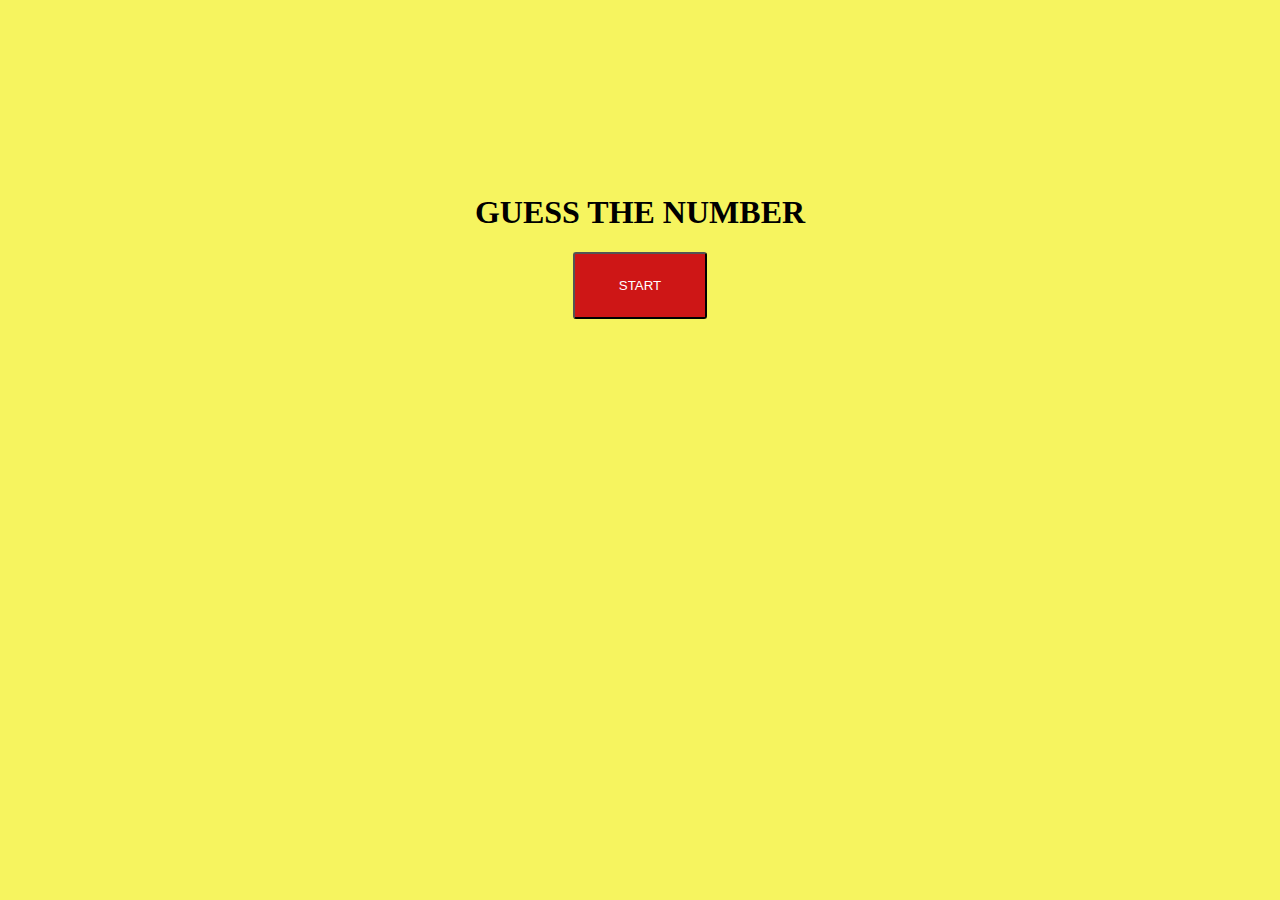
<file: index.html>
<!DOCTYPE html>
<html lang="en">

    <head>
        <title>GUESS NUMBER</title>
        <link rel="stylesheet" href="style.css">
    </head>

    <body>
        <div class="cont">
            <h1>GUESS THE NUMBER</h1>
            <button onclick="page2()">START</button>
        </div>
            <script src="./app.js"></script>
    </body>
</html>
</file>
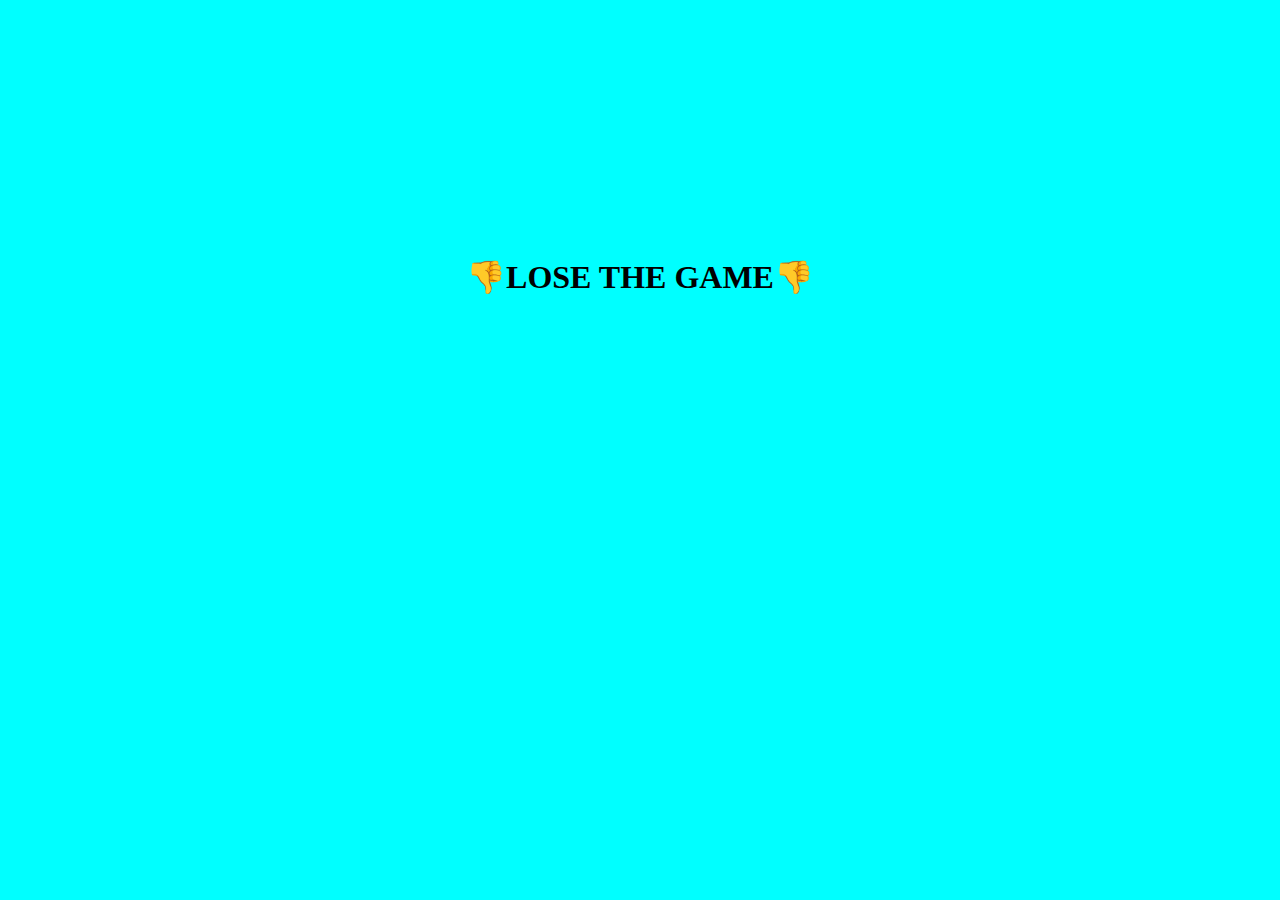
<file: loss.html>
<!DOCTYPE html>
<html lang="en">
    <head><link rel="stylesheet" href="style.css"></head>
    <body style="background-color: aqua;">
        <h1 id="lose">👎LOSE THE GAME👎</h1>
    </body>
</html>
</file>
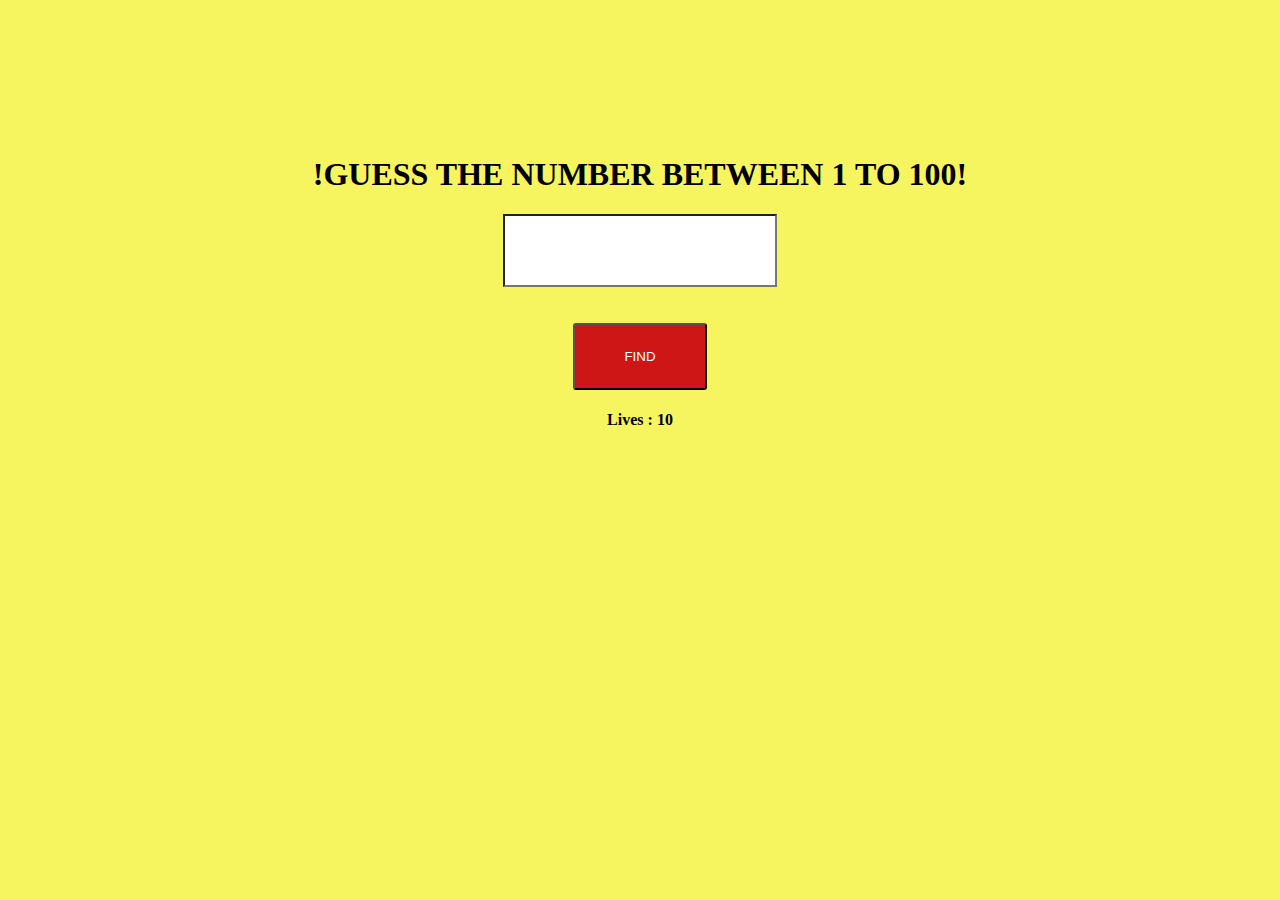
<file: start.html>
<!DOCTYPE html>
<html lang="en">
    <head>
        <title>START</title>
        <link rel="stylesheet" href="style.css">
    </head>

    <body>
        <div class="cont1">
            <h1>!GUESS THE NUMBER BETWEEN 1 TO 100!</h1>
            <input type="text" id="txt"><br><br>
            <button id="sub"onclick="res()">FIND</button>
            <h4 id="liv" >Lives : 10</h4>
            <p id="mesg"></p>
        </div>
    
        <script src="./game.js"></script>
    </body>
    </html>
        </div>

    </body> 
</html>
</file>
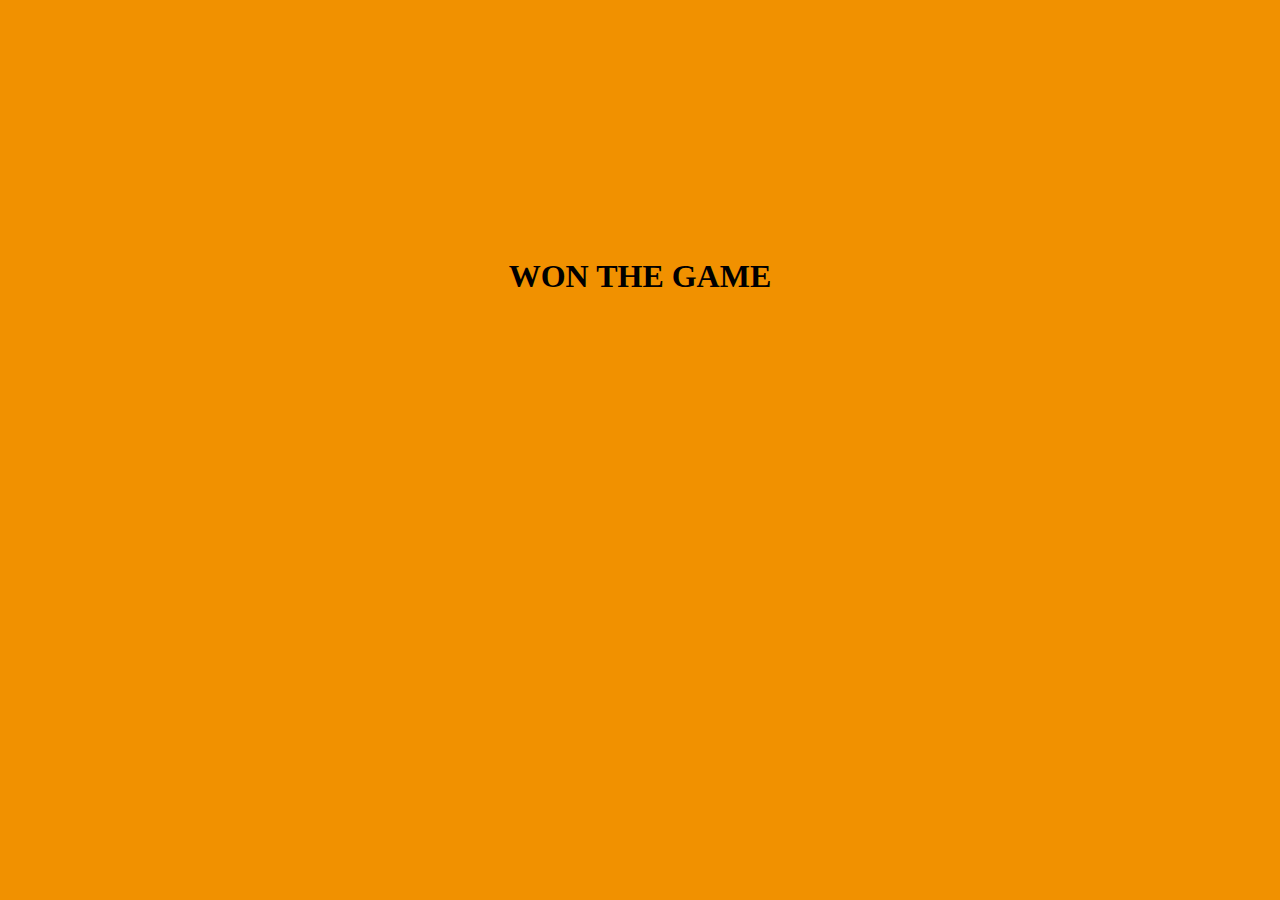
<file: win.html>
<!DOCTYPE html>
<html lang="en">
    <head> 
        <title>WIN</title>
        <link rel="stylesheet" href="style.css"></head>
    <body style="background-color: rgb(241, 145, 0);" >
        
        <h1 id="win">WON THE GAME</h1>

        <script src="./game.js"></script>
    </body>
</html>
</file>
<file: style.css>
body{
    background-color: rgba(241, 238, 9, 0.651);
    display: flex;
    justify-content: center;
}
    
   
.cont{
    display: flex;
    justify-content: center;
    align-items: center;
    flex-direction: column;
    padding-top: 13%;
    

    
}

.cont1{
    display: flex;
    justify-content: center;
    align-items: center;
    flex-direction: column;
    padding-top: 10%;
    
    
}
button{

    width: 10em;
    height: 5em;
    background-color: rgb(206, 22, 22);
    color: white;
    border-radius: 3px;
}

input{
    width: 20em;
    height: 5em;
    background-color: rgb(255, 255, 255);
}

#win
{

   margin-top:250px;
   
   
}
#lose
{

   margin-top:250px;
   
   
}
</file>
